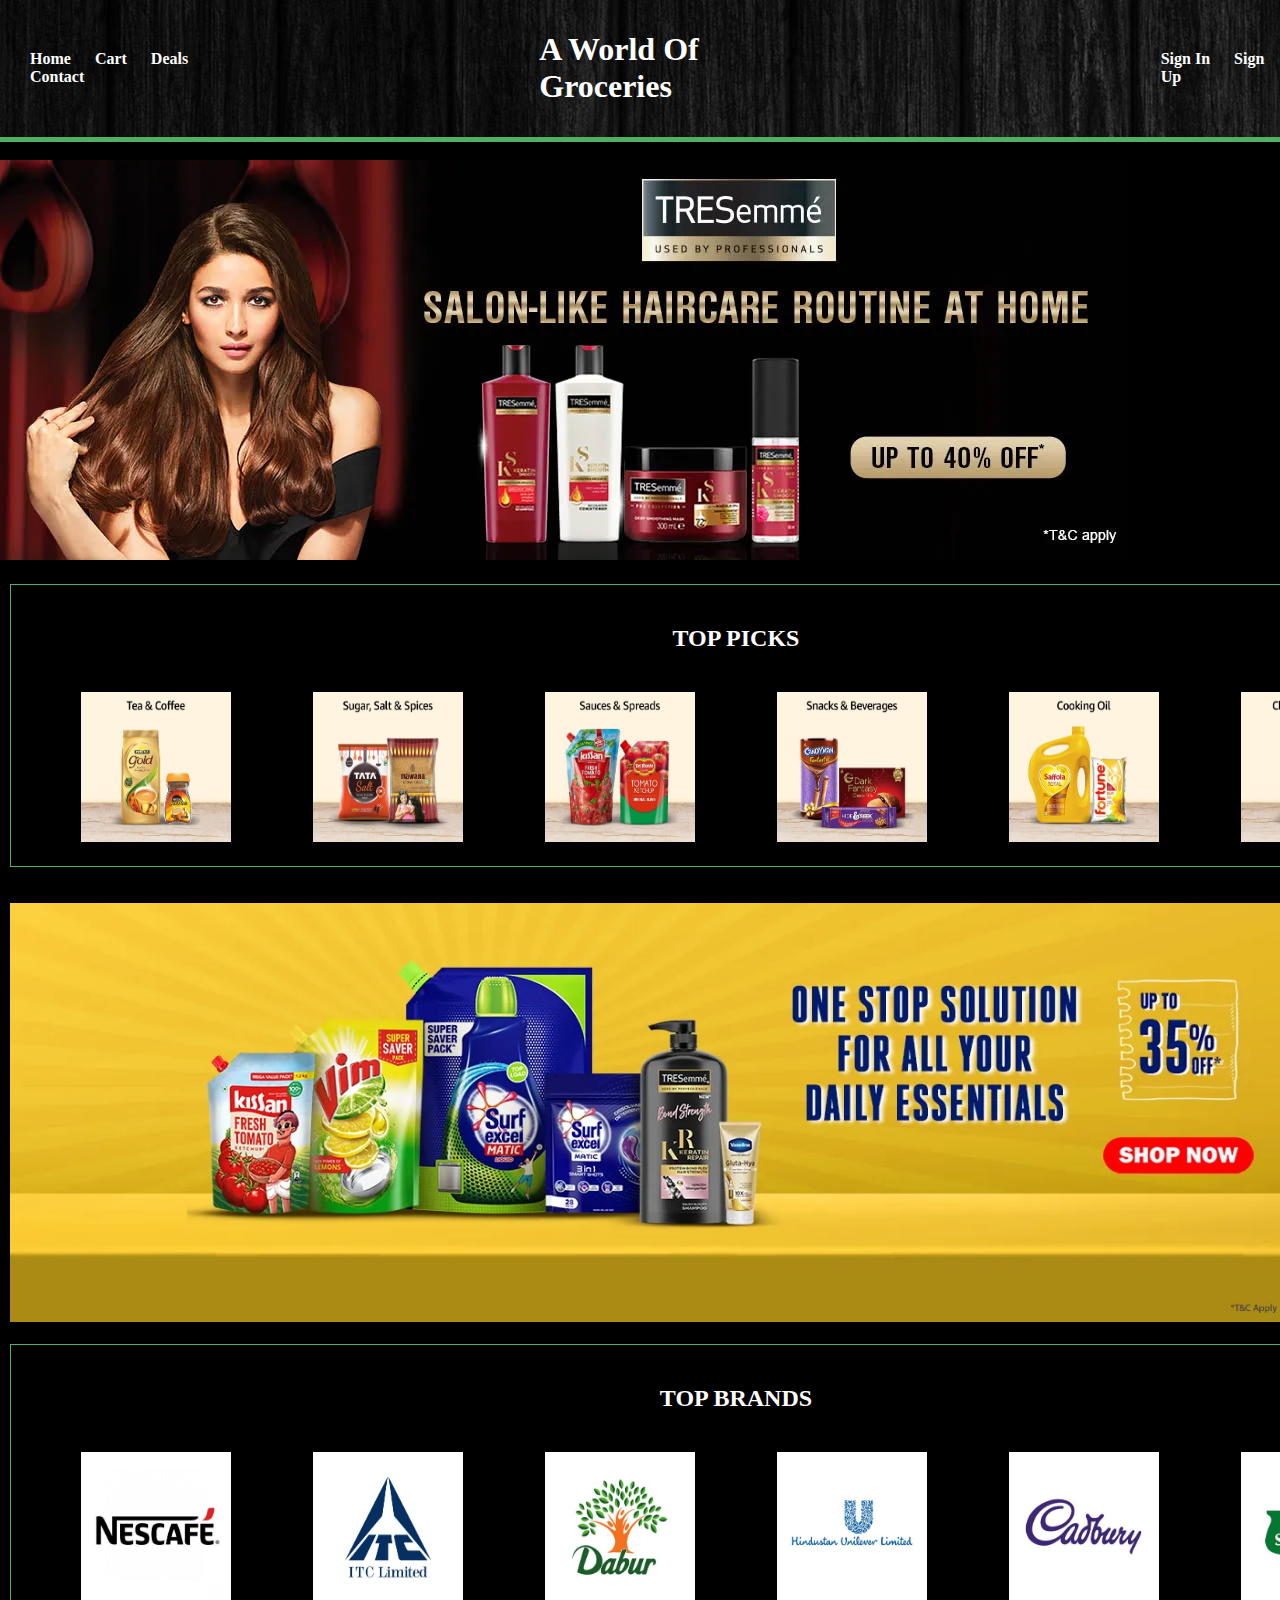
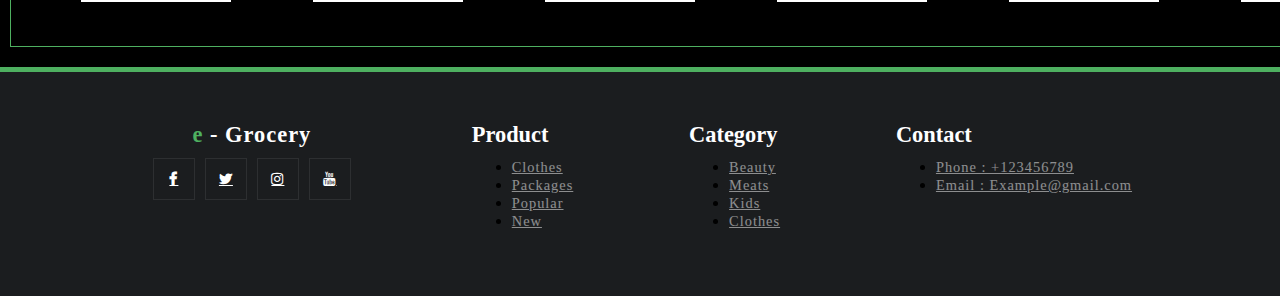
<file: index.html>
<!DOCTYPE html>
<!--
Click nbfs://nbhost/SystemFileSystem/Templates/Licenses/license-default.txt to change this license
Click nbfs://nbhost/SystemFileSystem/Templates/JSP_Servlet/Html.html to edit this template
-->
<html lang="en">
        <link rel="stylesheet" href="https://cdnjs.cloudflare.com/ajax/libs/font-awesome/4.7.0/css/font-awesome.min.css">

    <style>
        body{
            margin: 0%;
            background-color:black;
        }
        
        .topnav{
            display: flex;
        background-image: url("bb3.jpg");
            gap: 40px;
            padding: 10px;
            border-bottom: 5px solid #4eb060;
        }
        .navv{
            padding-top: 40px;
            gap: 40px;
        }
        .navv a {
            text-decoration: none;
            padding-left: 20px;
            font-weight: bolder;
            color: white;
        }
        .s a {
            text-decoration: none;
            padding-right: 20px;
            font-weight:bolder;
            color: white;
        }
        .pro{
            background-color:black;
            width: fit-content;
            border: 25px;
            border: 1px solid #4eb060;

        }
        .pro h2{
                text-align: center;
                align-items: center;
                padding-top: 20px;
                color: white;
        }
        .iml{
            display: flex;
            padding-left: 50px;
            padding: 20px;
            animation: ani 3s linear infinite;

        }
        .iml a{
            padding:0px 50px 0px 32px;
        }
        .whole{
            padding-left: 10px;
            padding-top: 20px;
            padding-bottom: 20px;
        }
        footer{
    background-color: #1b1d1f;
    padding: 50px 20px;
    border-top: 5px solid #4eb060;
}
.footer-container{
    max-width: 1100px;
    margin: auto;
    display: flex;
    justify-content: space-around;
    align-items: flex-start;
}
.footer-logo{
    display: flex;
    flex-direction: column;
    justify-content: center;
    align-items: center;
}
.footer-logo a{
    color: #ffffff;
    font-size: 1.4rem;
    font-weight: 600;
    letter-spacing: 1px;
}
.footer-logo a span{
    color: #4eb060;
}
.footer-social{
    display: flex;
    margin-top: 10px;
}
.footer-social a{
    width:40px;
    height: 40px;
    display: flex;
    justify-content: center;
    align-items: center;
    color: #ffffff;
    border: 1px solid #ffffff15;
    font-size: 0.9rem;
    margin: 0px 5px;
    transition: all ease 0.3s;
}
.footer-social a:hover{
    background-color: #4eb060;
    transition: all ease 0.3s;
}
.footer-links strong{
    color: #ffffff;
    font-size: 1.4rem;
    font-weight: 600;
}
.footer-links ul{
    margin-top: 10px;
}
.footer-links ul li a{
    color: #ffffff;
    opacity: 0.5;
    margin: 4px 0px;
    font-size: 0.9rem;
    letter-spacing: 1px;
    transition: all ease 0.3s;
}
.footer-links li a:hover{
    opacity: 1;
    transition: all ease 0.3s;
}
@keyframes glow {
        0%{
        box-shadow: 5px 5px 20px white,-5px -5px 20px 
        lightgreen;
    }
    50%{
        box-shadow: 10px 10px 20px green,-5px -5px 20px 
        lightgreen;
    }
    100%{
        box-shadow: 10px 10 px 20px green,-5px -5px 20px 
        lightgreen;
    }        
    }

    </style>
<head>
    <meta charset="UTF-8">
    <meta name="viewport" content="width=device-width, initial-scale=1.0">
    <title>Document</title>
</head>
<body>
    <div class="topnav">
        <div class="navv" style="gap: 30px;">
            <a href="" style="gap: 30px;">Home</a>
            <a href="">Cart</a>
            <a href="">Deals</a>
            <a href="contact.jsp">Contact</a>
        </div>
        <h1 style="padding-left:300px; padding-right: 360px; color: white;">A World Of Groceries</h1>
        <div class="s" style="padding-top:40px;">
            <a href="login.html" style="padding-top: 40px;">Sign In</a>
            <a href="register.html">Sign Up</a>
        </div>
        
    </div>
    <br>
    <img src="offer1.jpg" >
    <div class="whole">
                <div class="pro">
                    <h2> TOP PICKS</h1>
                        <div class="iml">
                            <a href="login.html" style="padding-left: 50px;"><img src="i1.jpg" height="150" width="150"  style="animation:glow 2000s linear infinite"></a>
                            <a href="login.html"><img src="i2.jpg" height="150" width="150" style="animation:glow 2000s linear infinite"></a>
                            <a href="login.html"><img src="i3.jpg" height="150" width="150"  style="animation:glow 2000s linear infinite"></a>
                            <a href="login.html"><img src="i4.jpg" height="150" width="150"  style="animation:glow 2000s linear infinite"></a>
                            <a href="login.html"><img src="i5.jpg" height="150" width="150"  style="animation:glow 2000s linear infinite"></a>
                            <a href="login.html"><img src="i6.jpg" height="150" width="150"  style="animation:glow 2000s linear infinite"></a>
                            
                        </div>
                    </div>
                    <br>
                    <br>
                                    <img src="t1.jpg" width="1460">

                    <br>
                    <br>
                    <div class="pro" style="padding-bottom: 20px;">
                        <h2> TOP BRANDS</h1>
                            <div class="iml">
                                <a href="" style="padding-left: 50px;"><img src="b1.jpg" height="150" width="150"></a>
                                <a href=""><img src="b2.jpg" height="150" width="150"></a>
                                <a href=""><img src="b3.jpg" height="150" width="150"></a>
                                <a href=""><img src="b4.jpg" height="150" width="150"></a>
                                <a href=""><img src="b5.jpg" height="150" width="150"></a>
                                <a href=""><img src="b6.jpg" height="150" width="150"></a>
                                
                            </div>
                    </div>
    </div>
    <footer>
        <div class="footer-container">
            <div class="footer-logo">
                <a href="#" style="text-decoration: none;"><span>e</span> - Grocery</a>
                <div class="footer-social">
                   <a href="#" class="fa fa-facebook"></a>
<a href="#" class="fa fa-twitter"></a>
                    <a href="#"><i class="fa fa-instagram"></i></a>
                    <a href="#"><i class="fa fa-youtube"></i></a>
                </div>
            </div>
            
        <div class="footer-links">
            <strong>Product</strong>
            <ul>
                <li><a href="#">Clothes</a></li>
                <li><a href="#">Packages</a></li>
                <li><a href="#">Popular</a></li>
                <li><a href="#">New</a></li>
            </ul>
        </div>
        <div class="footer-links">
            <strong>Category</strong>
            <ul>
                <li><a href="#">Beauty</a></li>
                <li><a href="#">Meats</a></li>
                <li><a href="#">Kids</a></li>
                <li><a href="#">Clothes</a></li>
            </ul>
        </div>
        <div class="footer-links">
            <strong>Contact</strong>
            <ul>
                <li><a href="#">Phone : +123456789</a></li>
                <li><a href="#">Email : Example@gmail.com</a></li>
            </ul>
        </div>
        </div>
    </footer>

</body>
</html>
</file>
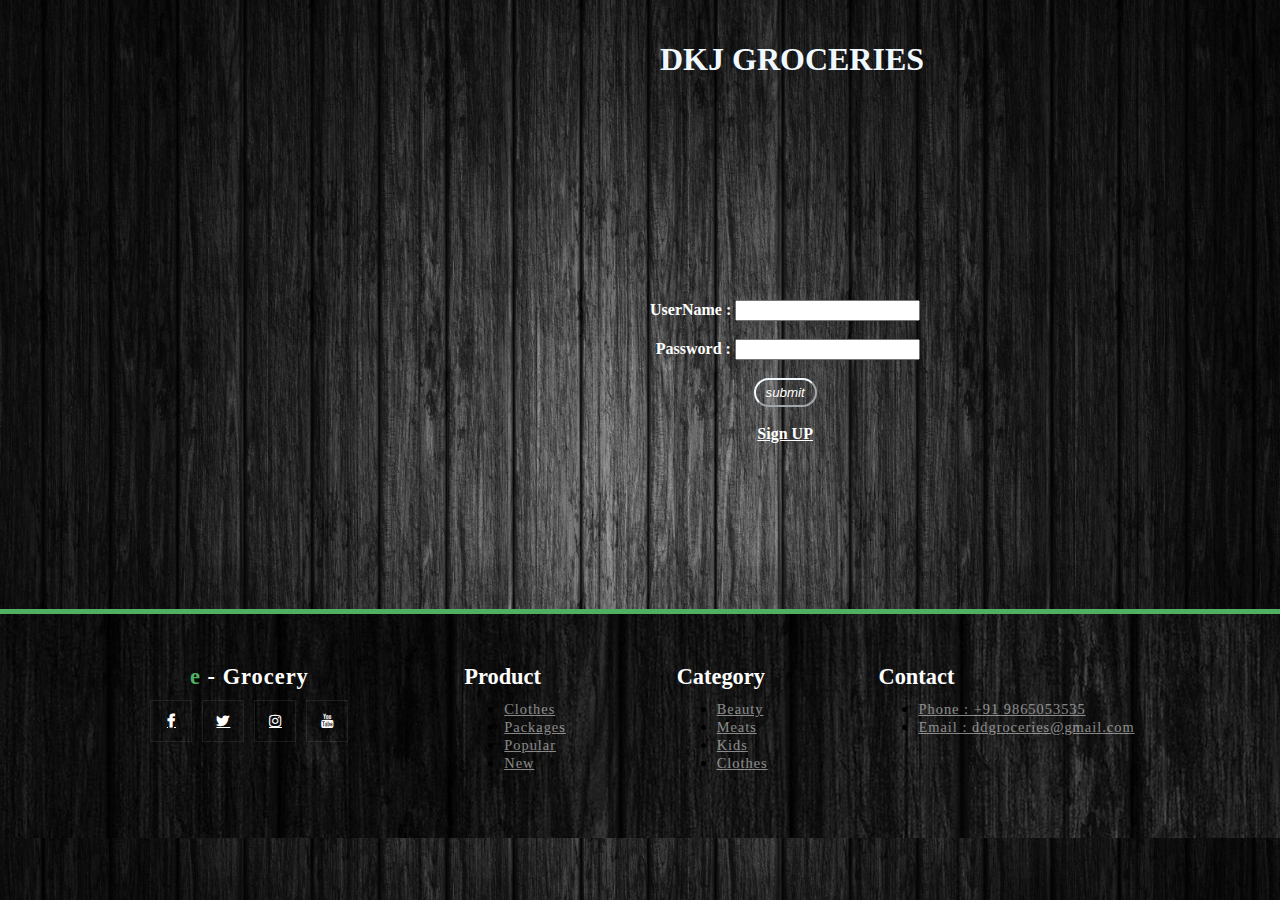
<file: login.html>
<!DOCTYPE html>
    <!--
    Click nbfs://nbhost/SystemFileSystem/Templates/Licenses/license-default.txt to change this license
    Click nbfs://nbhost/SystemFileSystem/Templates/JSP_Servlet/Html.html to edit this template
    -->
    <html>
            <link rel="stylesheet" href="https://cdnjs.cloudflare.com/ajax/libs/font-awesome/4.7.0/css/font-awesome.min.css">

        <style>
            .head{
            background-image: url("bb3.jpg");
            text-align: center;
            background-repeat: no-repeat;
            background-attachment: fixed;
            background-size: cover;
            border-radius: 25px;
            color: aliceblue;
            margin: 10px;
            padding-bottom: 20px;
            padding-top: 10px;
            padding-left: 650px;
            display: flex;
            animation:glow 2000s linear infinite;
        }
        body{ 
            background-image: url("bb3.jpg");
            margin: 0px;
            background-color: black;
            background-attachment: fixed;
            background-size: cover;
        }
        @keyframes glow {
            0%{
            box-shadow: 10px 10px 20px white,-5px -5px 20px 
            lightgreen;
        }
        50%{
            box-shadow: 10px 10px 20px green,-5px -5px 20px 
            lightgreen;
        }
        100%{
            box-shadow: 10px 10 px 20px green,-5px -5px 20px 
            lightgreen;
        }        
        }
        .top{
            padding-top: 100px;
            padding-left: 600px;
            padding-bottom: 100px;
            align-items: center;
            text-align: center;
            opacity:1;
            display: flex;
            border-radius: 25px;

        }
        .a2{
           background-color:transparent;
            align-items: center;
            color:white;
            max-width: 300px;
            text-align: center;
            padding-top: 70px;
            padding-left: 50px;
            padding-right: 50px;
            padding-bottom:50px ;
            border-radius: 25px;
            animation: glow 2000s linear infinite;
            text-decoration: solid;
            font-weight: bolder;
        }
        @media only screen and (max-width: 987px){
        .top{
            padding-left: 100px;
        }
        .a2{
            width: fit-content  ;
        }
        .head{
            padding-left:100px ;

       }
    }

    @media only screen and (max-width: 768px){

       .top{
           width:fit-content;
       }.head{
        padding-left: 100px;

       }

    }
    footer{
            background-image: url("bb3.jpg");
        padding: 50px 20px;
        border-top: 5px solid #4eb060;
    }
    .footer-container{
        max-width: 1100px;
        margin: auto;
        display: flex;
        justify-content: space-around;
        align-items: flex-start;
    }
    .footer-logo{
        display: flex;
        flex-direction: column;
        justify-content: center;
        align-items: center;
    }
    .footer-logo a{
        color: #ffffff;
        font-size: 1.4rem;
        font-weight: 600;
        letter-spacing: 1px;
    }
    .footer-logo a span{
        color: #4eb060;
    }
    .footer-social{
        display: flex;
        margin-top: 10px;
    }
    .footer-social a{
        width:40px;
        height: 40px;
        display: flex;
        justify-content: center;
        align-items: center;
        color: #ffffff;
        border: 1px solid #ffffff15;
        font-size: 0.9rem;
        margin: 0px 5px;
        transition: all ease 0.3s;
    }
    .footer-social a:hover{
        background-color: #4eb060;
        transition: all ease 0.3s;
    }
    .footer-links strong{
        color: #ffffff;
        font-size: 1.4rem;
        font-weight: 600;
    }
    .footer-links ul{
        margin-top: 10px;
    }
    .footer-links ul li a{
        color: #ffffff;
        opacity: 0.5;
        margin: 4px 0px;
        font-size: 0.9rem;
        letter-spacing: 1px;
        transition: all ease 0.3s;
    }
    .footer-links li a:hover{
        opacity: 1;
        transition: all ease 0.3s;
    }


        </style>
       <body>
        <div class="head">
            <h1>DKJ GROCERIES</h1>

        </div>
        <div class="top">
            <div class="a2">
                <form action="save.jsp" method="post">
                <label id="demo" for="name" >UserName :</label>
                <input type="text" id="name" name="name" onclick="set()" value="">
                <br>
                <br>
                <label id="d1" >&emsp13;Password : </label>
                <input type="password" id="pass" name="pass" value="">
                <br>
                <br>
                <!button type="button" onclick="submit()" class="button" style="color:white; 
                background-color:transparent;border-radius: 25px; padding: 5px 10px; font-style:italic; border-color: aliceblue;">
                <!/button>
                <input type="submit" value="submit" style="color:white; 
                background-color:transparent;border-radius: 25px; padding: 5px 10px; font-style:italic; border-color: aliceblue;">
                <br>
                <br>
                <a href="register.html" style="color: white;">Sign UP</a>
                <p id="f" style="color:rgb(255, 255, 255);"></p>
                </form>
            </div>
        </div>
           <footer>
            <div class="footer-container">
                <div class="footer-logo">
                    <a href="#" style="text-decoration: none;"><span>e</span> - Grocery</a>
                    <div class="footer-social">
                       <a href="#" class="fa fa-facebook"></a>
    <a href="#" class="fa fa-twitter"></a>
                        <a href="#"><i class="fa fa-instagram"></i></a>
                        <a href="#"><i class="fa fa-youtube"></i></a>
                    </div>
                </div>

            <div class="footer-links">
                <strong>Product</strong>
                <ul>
                    <li><a href="#">Clothes</a></li>
                    <li><a href="#">Packages</a></li>
                    <li><a href="#">Popular</a></li>
                    <li><a href="#">New</a></li>
                </ul>
            </div>
            <div class="footer-links">
                <strong>Category</strong>
                <ul>
                    <li><a href="#">Beauty</a></li>
                    <li><a href="#">Meats</a></li>
                    <li><a href="#">Kids</a></li>
                    <li><a href="#">Clothes</a></li>
                </ul>
            </div>
            <div class="footer-links">
                <strong>Contact</strong>
                <ul>
                    <li><a href="#">Phone : +91 9865053535</a></li>
                    <li><a href="#">Email : ddgroceries@gmail.com</a></li>
                </ul>
            </div>
            </div>
        </footer>
    </body>
    <script src="inde.js"></script>
    </html>
</file>
